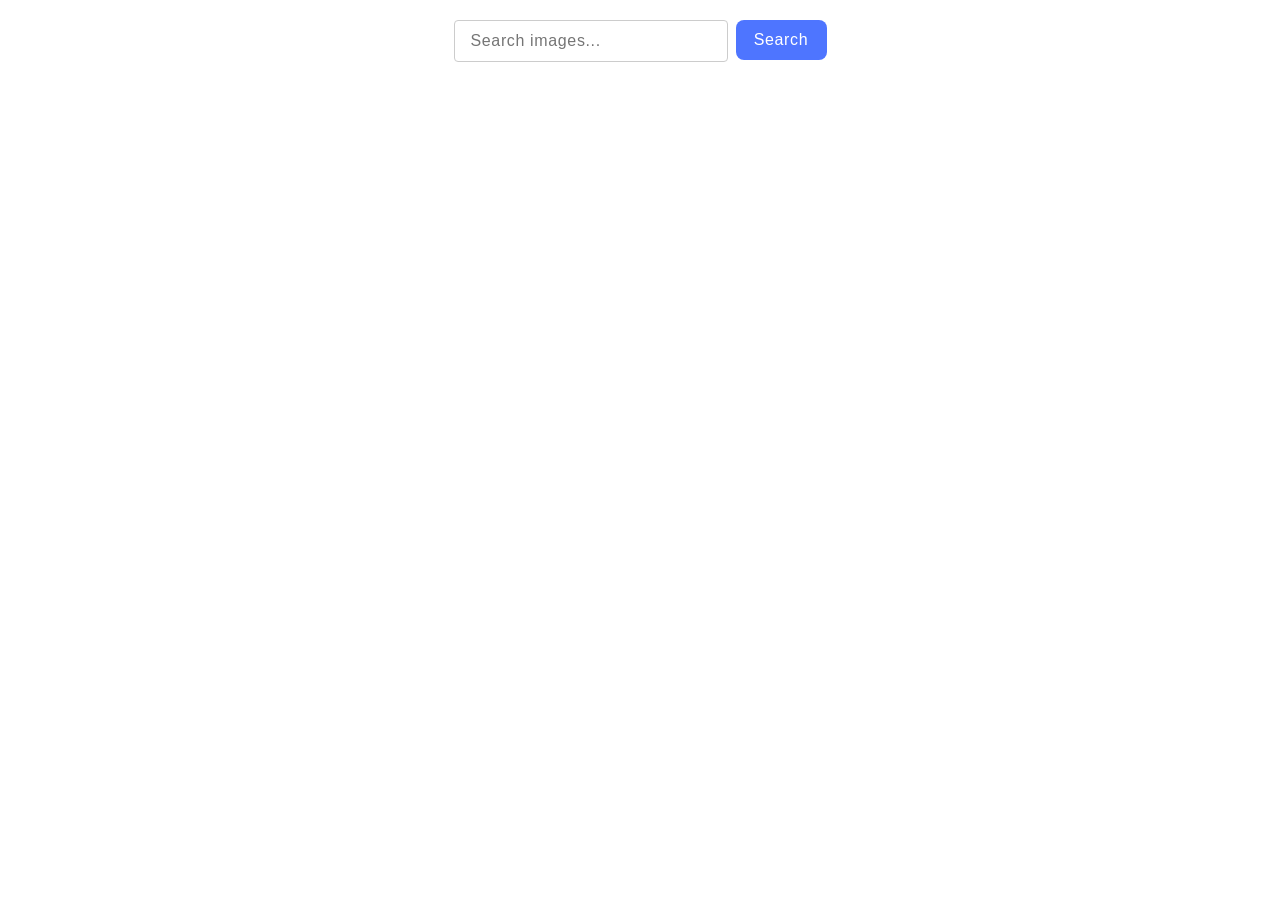
<file: src/index.html>
<!DOCTYPE html>
<html lang="en">
  <head>
    <meta charset="UTF-8" />
    <link rel="icon" type="image/svg+xml" href="/favicon.svg" />
    <meta name="viewport" content="width=device-width, initial-scale=1.0" />
    <title>Vanilla App Template</title>
    <link rel="stylesheet" href="./css/styles.css" />
  </head>
  <body>
    <main>
      <form class="form">
        <label>
          <input
            type="text"
            name="search-text"
            placeholder="Search images..."
            required
          />
        </label>
        <button type="submit">Search</button>
      </form>
      <div><span class="loader">Loading images, please wait...</span></div>
      <ul class="gallery"></ul>
    </main>
    <script type="module" src="./main.js"></script>
  </body>
</html>
</file>
<file: src/css/styles.css>
@import url('./reset.css');
@import url('./base.css');
</file>
